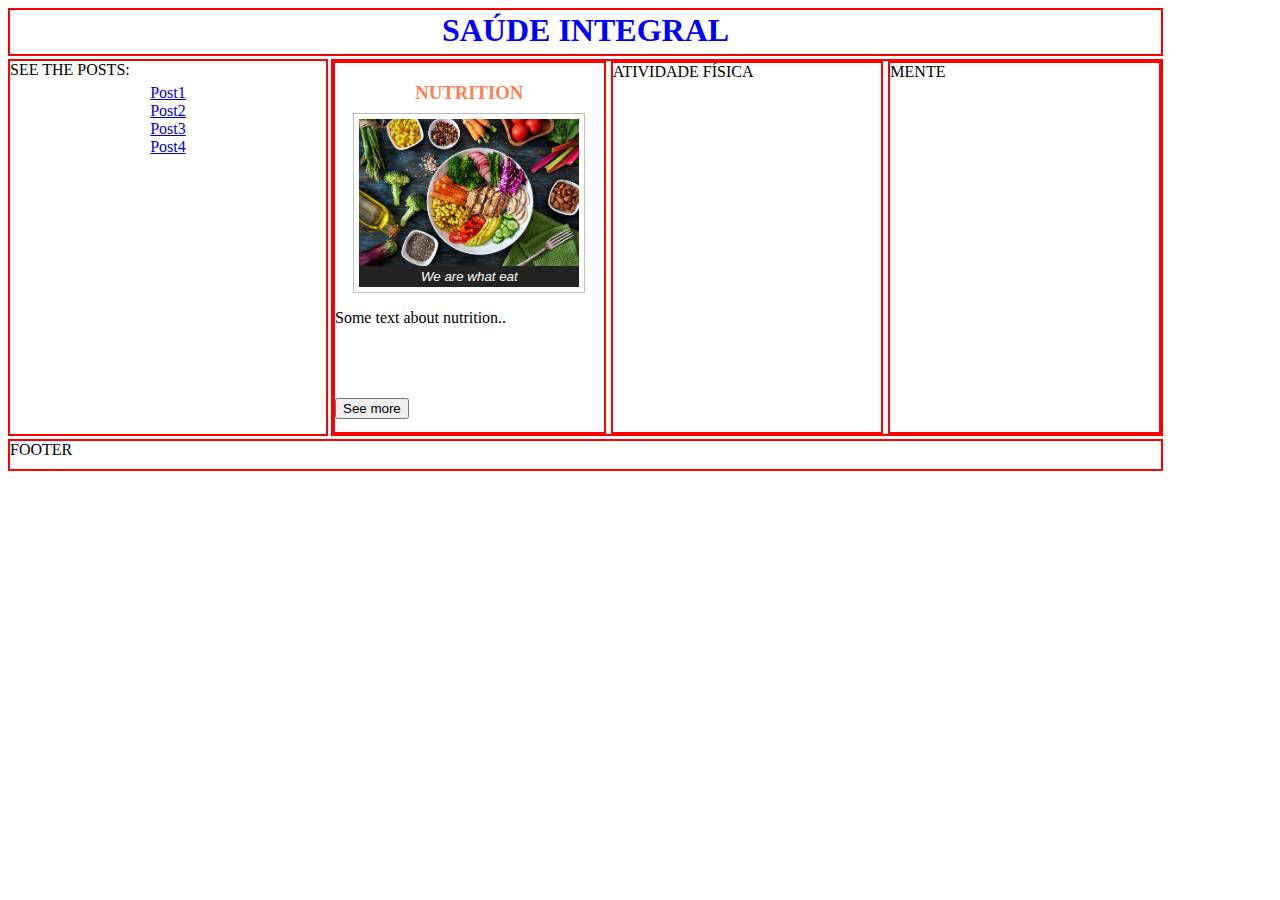
<file: index.html>
<!DOCTYPE html>
<html lang="en">
    <head>
        <title>UDACITY FEND COURSE - PROJ 1 HTML & CSS</title>
        <meta charset="UTF-8">
        <meta name="description" content="HTML AND CSS FIRST PROJECT">
        <meta name="keywords" content="HTML, CSS">
        <meta name="author" content="Marcelo Silveira">
        <meta name="viewport" content="width=device-width, initial-scale=1.0">
        
        <link href="css/main.css" rel="stylesheet"/>
    </head>
    <body>
        <div class="container">
            <div class="box header"><h1 id="mainTitle">SAÚDE INTEGRAL</h1></div>
            <div class="box side">SEE THE POSTS:
                <div class="navbar">
                    <ul>
                        <li><a href="post.html">Post1</a></li>
                        <li><a href="post.html">Post2</a></li>
                        <li><a href="post.html">Post3</a></li>
                        <li><a href="post.html">Post4</a></li>
                    </ul>
                </div>
            </div>    
            <div class="box main nestedGrid">
                <div class="box card">
                    <h3 class="cardTitle">NUTRITION</h3>
                    <figure>
                        <img src="img/nutrition.jpg"></img>
                        <figcaption>We are what eat</figcaption>
                    </figure>
                    <p>Some text about nutrition..</p>
                    <p><button>See more</button></p>
                </div>
                <div class="box card">ATIVIDADE FÍSICA</div>
                <div class="box card">MENTE</div>
            </div>
            <div class="box footer">FOOTER</div>
        </div>

    </body>
</html>
</file>
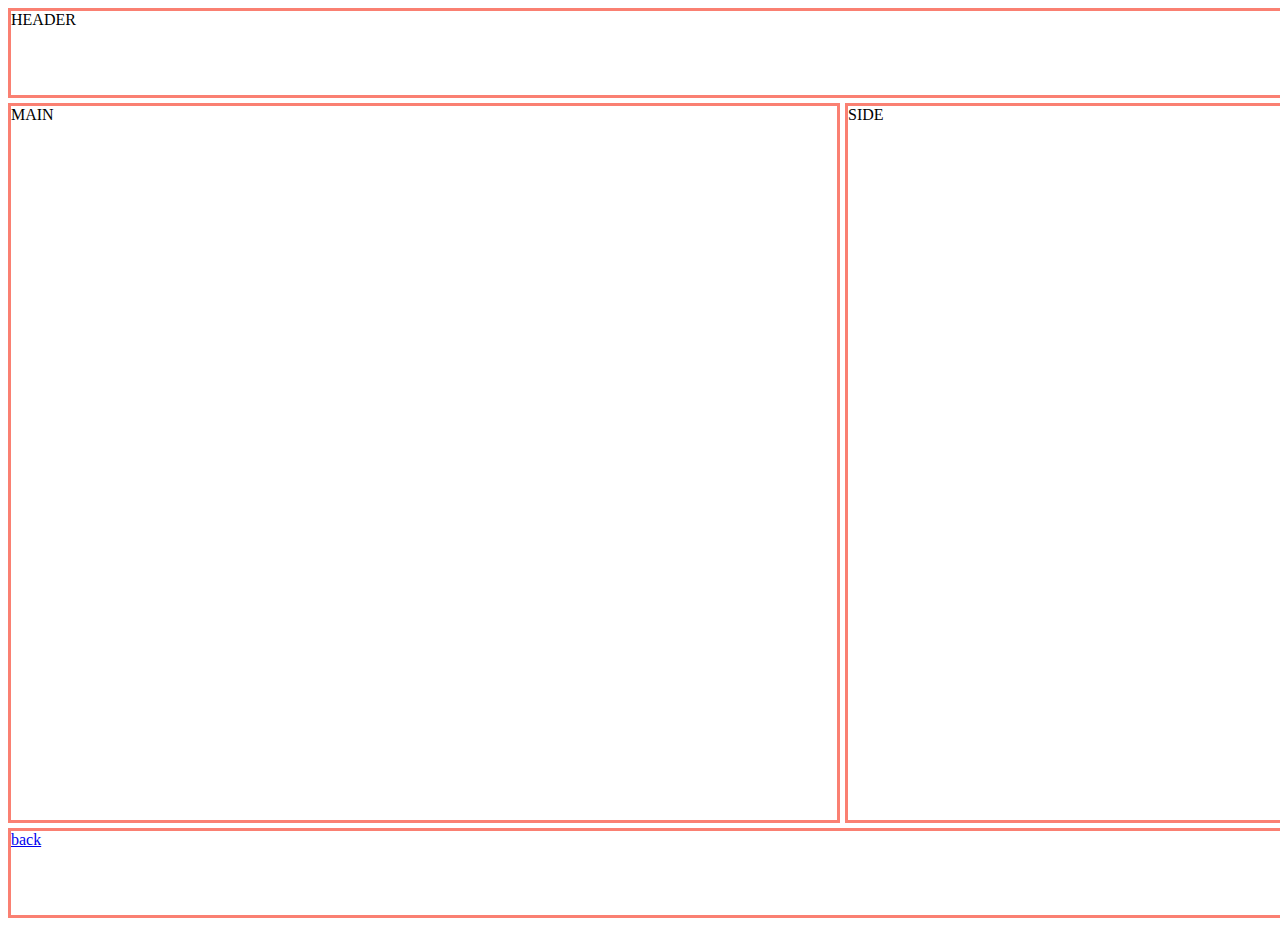
<file: post.html>
<!DOCTYPE html>
<html>
    <head>
        <link rel="stylesheet" href="css/post.css"/>
    </head>
    <body>
        <div class="layoutPost">
            <div id="header" class="boxTest">HEADER</div>
            <div id="main" class="boxTest">MAIN</div>
            <div id="sider" class="boxTest">SIDE</div>
            <div id="footer" class="boxTest"><a href="index.html">back</a></div>
        </div>

    </body>
</html>
</file>
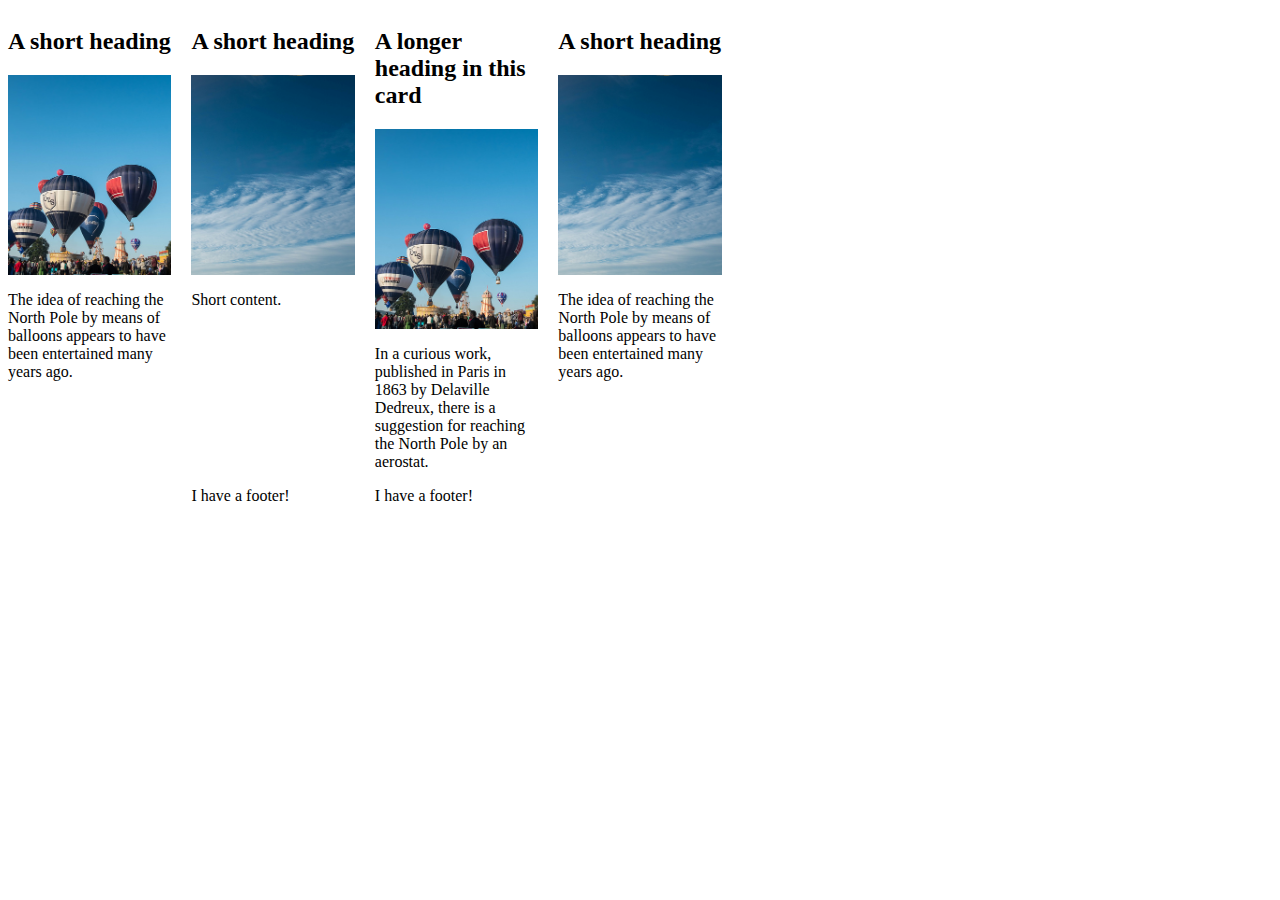
<file: studies/studyCard/card.html>
<!DOCTYPE html>
<html>
<head>
    <link href="styleCard.css" rel="stylesheet"/>
</head>

<body>
<div class="cards">
    <article class="card">
        <header>
            <h2>A short heading</h2>
        </header>    
        <img src="balloons.jpg" alt="Hot air balloons">
        <div class="content">
            <p> The idea of reaching the North Pole by means of balloons appears to have been entertained many years ago. </p>
        </div>
            
    </article>
            
     <article class="card">
        <header>
            <h2>A short heading</h2>
        </header>    
        <img src="balloons2.jpg" alt="Hot air balloons">
        <div class="content">
            <p>Short content.</p>
        </div>
        <footer>I have a footer!</footer>
    </article>
            
    <article class="card">
        <header>
            <h2>A longer heading in this card</h2>
        </header>
        <img src="balloons.jpg" alt="Hot air balloons">
        <div class="content">
            <p>In a curious work, published in Paris in 1863 by Delaville Dedreux, there is a
                suggestion for reaching the North Pole by an aerostat.</p>
        </div>
        <footer>I have a footer!</footer>
    </article>
    <article class="card">
        <header>
            <h2>A short heading</h2>
        </header>
        <img src="balloons2.jpg" alt="Hot air balloons">
        <div class="content">
            <p> The idea of reaching the North Pole by means of balloons appears to have been entertained many
                years ago. </p>
        </div>

    </article>
</div>
</body>
</html>
</file>
<file: css/main.css>
@import "card.css";
@import "navbar.css";
@import "typography.css";

.container{
    display: grid;
    grid-template-columns: 95vw;
    grid-template-rows: 3em 3fr 1fr 2em;
    grid-template-areas: 
    "hd"
    "main"
    "sd"
    "ft";
    gap: 3px;
}

.box {
    border: 2px solid red;
}
.header{
    grid-area: hd;
}
.side{
    grid-area: sd;
}
.main{
    grid-area: main;
}
.footer{
    grid-area: ft;
}

.nestedGrid {
    display: grid;
    grid-template-columns: 1fr;
    gap: 5px;
}

@media (min-width:550px) and (max-width:849px){
    .container{
        display: grid;
        grid-template-columns: 25vw 65vw;
        grid-template-rows: 3em 1fr 2em;
        grid-template-areas: 
        "hd hd"
        "sd main"
        "ft ft";
        gap: 3px;
    }
    .nestedGrid {
        display: grid;
        grid-template-columns: repeat(auto-fill, minmax(150px, 1fr));
        gap: 5px;
    }
}

@media (min-width:850px) {
    .container{
        display: grid;
        grid-template-columns: 25vw 65vw;
        grid-template-rows: 3em 1fr 2em;
        grid-template-areas: 
        "hd hd"
        "sd main"
        "ft ft";
        gap: 3px;
    }
    .nestedGrid {
        display: grid;
        grid-template-columns: repeat(3,1fr);
        gap: 5px;
    }
}
</file>
<file: css/post.css>
.layoutPost {
    display: grid;
    grid-template-columns: 65vw 35vw;
    grid-template-rows: 10vh 80vh 10vh;
    grid-template-areas: 
    "hd hd"
    "main sd"
    "footer footer";
    gap: 5px;
}
.boxTest {
    border: 3px solid salmon;
}

#header {
    grid-area: hd;
}

#main {
    grid-area: main;
}

#sider {
    grid-area: sd;
}

#footer {
    grid-area: footer;
}
</file>
<file: studies/studyCard/styleCard.css>
.cards {
    display: grid;
    grid-template-columns: repeat(auto-fill, minmax(150px, 1fr));
    grid-gap: 20px;
}

.card {
    display: grid;
    grid-template-rows: max-content 200px 1fr;
}

.card img {
    object-fit: cover;
    width: 100%;
    height: 100%;
}
</file>
